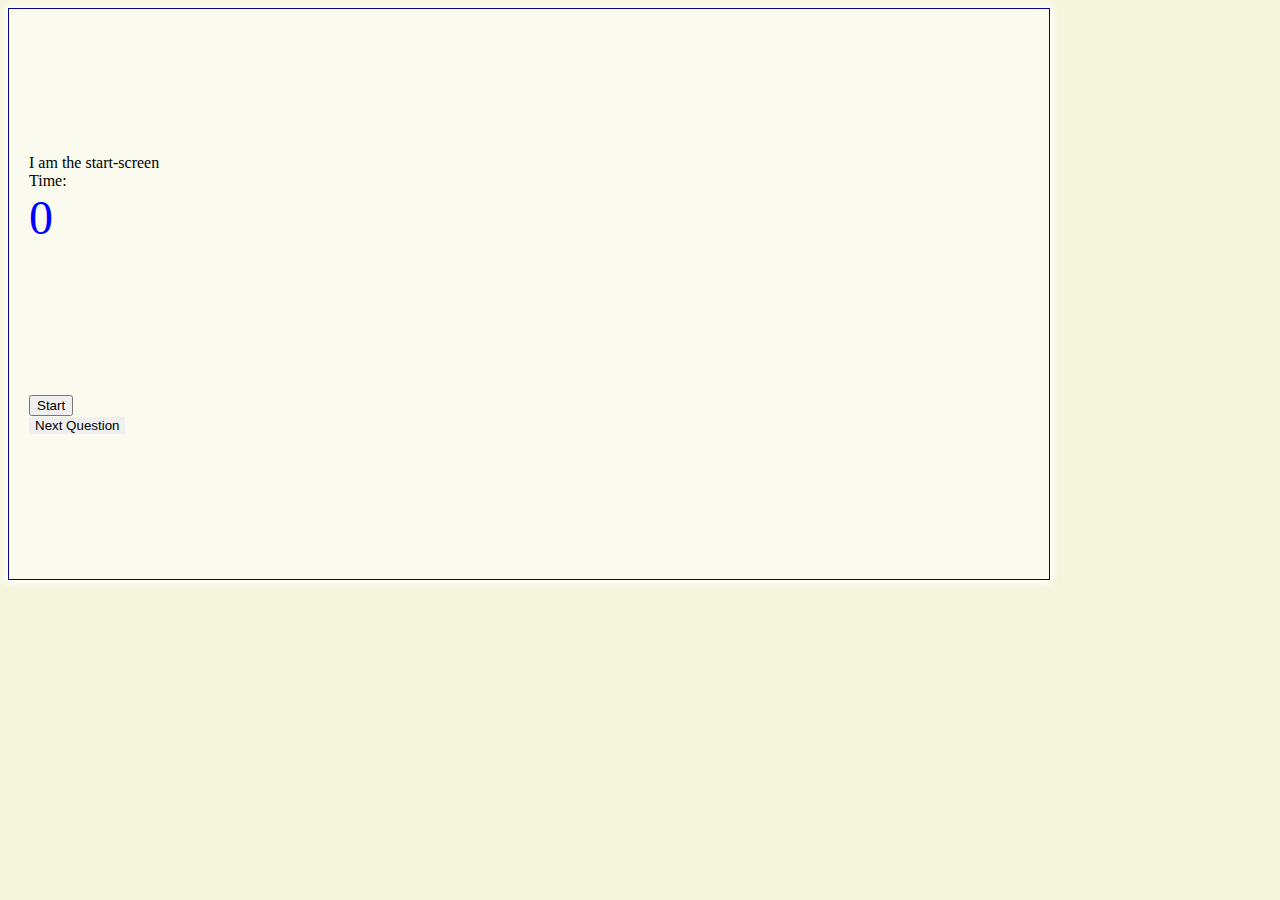
<file: quiz.html>
<!DOCTYPE html>
<html lang="en">
<head>
    <meta charset="UTF-8">
    <meta name="viewport" content="width=device-width, initial-scale=1.0">
    <link rel="stylesheet" href="https://stackpath.bootstrapcdn.com/bootstrap/4.1.3/css/bootstrap.min.css" integrity="sha384-MCw98/SFnGE8fJT3GXwEOngsV7Zt27NXFoaoApmYm81iuXoPkFOJwJ8ERdknLPMO" crossorigin="anonymous">
    <link rel="stylesheet" href="./style.css">
<meta name="viewport" content="width=device-width, initial-scale=1, shrink-to-fit=no">
    <title>Quiz</title>
</head>
<body>
            
    <div id = "quiz-container" class="container">
                <div class="all">
                <div id="questions" class="hide">
                <div id="question-title"></div>
           <div class ="btn btn-primary" id="question-choices"></div>
       </div>
   </div>
   
       <div id="start-screen">I am the start-screen</div>
       <div id = "end-screen" style = "display:final-score"></div>
       <div id = "final-score" style = "display: none"></div>
       
       <div id="timeArea">Time:<div id="timer">0</div></div>
       <div ><button class="btn btn-primary" id="buttonStart">Start</button></div>
       <div ><button class="btn btn-danger" id="buttonQ">Next Question</button></div>
   </div>

   






   <script src="https://code.jquery.com/jquery-3.3.1.slim.min.js" integrity="sha384-q8i/X+965DzO0rT7abK41JStQIAqVgRVzpbzo5smXKp4YfRvH+8abtTE1Pi6jizo" crossorigin="anonymous"></script>
<script src="https://cdnjs.cloudflare.com/ajax/libs/popper.js/1.14.3/umd/popper.min.js" integrity="sha384-ZMP7rVo3mIykV+2+9J3UJ46jBk0WLaUAdn689aCwoqbBJiSnjAK/l8WvCWPIPm49" crossorigin="anonymous"></script>
<script src="https://stackpath.bootstrapcdn.com/bootstrap/4.1.3/js/bootstrap.min.js" integrity="sha384-ChfqqxuZUCnJSK3+MXmPNIyE6ZbWh2IMqE241rYiqJxyMiZ6OW/JmZQ5stwEULTy" crossorigin="anonymous"></script>
<script src="./questions.js"></script>
<script src="./index.js"></script>
</body>
</html>
</file>
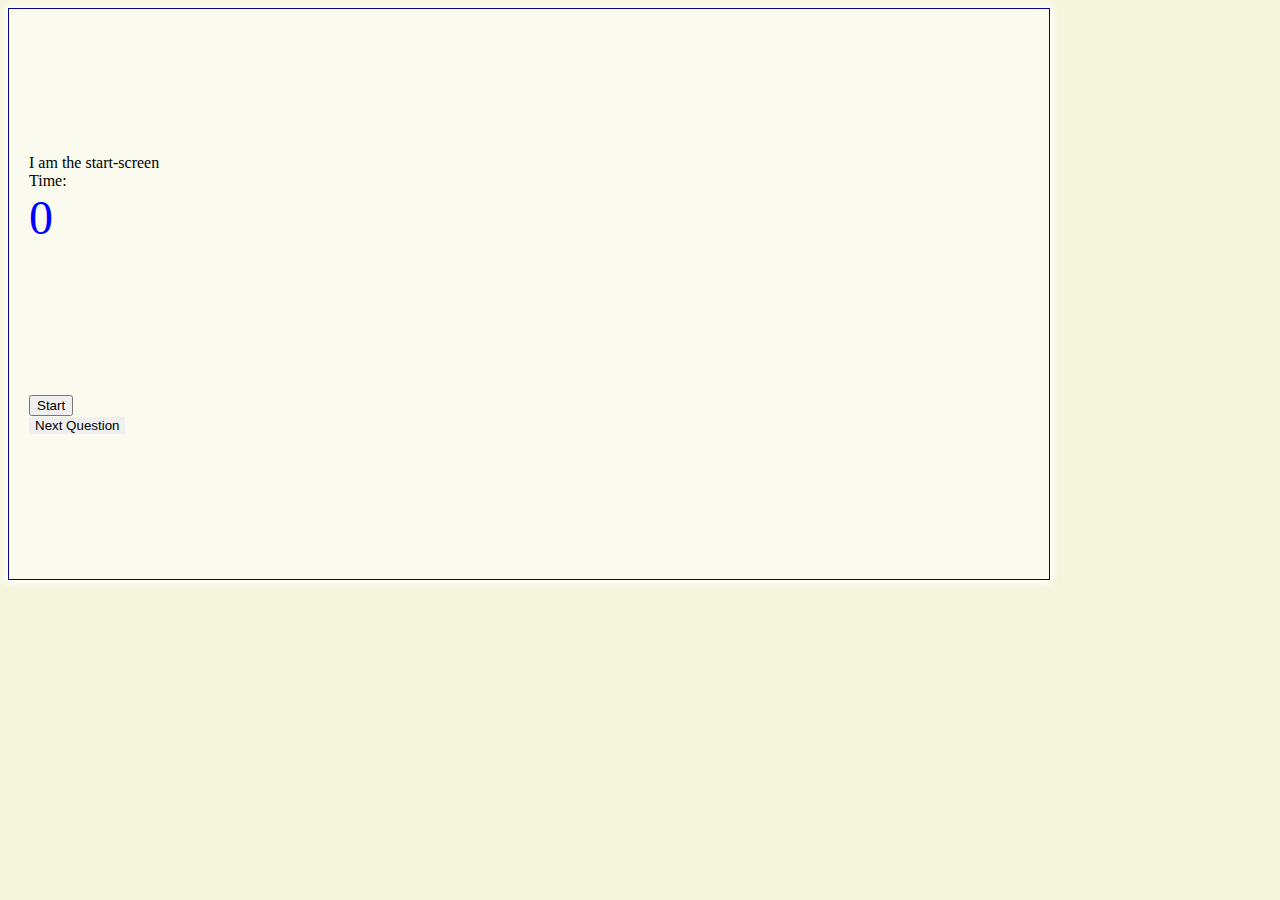
<file: test.html>
<!DOCTYPE html>
<html lang="en">
<head>
    <meta charset="UTF-8">
    <meta name="viewport" content="width=device-width, initial-scale=1.0">
    <link rel="stylesheet" href="https://stackpath.bootstrapcdn.com/bootstrap/4.1.3/css/bootstrap.min.css" integrity="sha384-MCw98/SFnGE8fJT3GXwEOngsV7Zt27NXFoaoApmYm81iuXoPkFOJwJ8ERdknLPMO" crossorigin="anonymous">
    <link rel="stylesheet" href="./test.css">
<meta name="viewport" content="width=device-width, initial-scale=1, shrink-to-fit=no">
    <title>Quiz</title>
</head>
<body>
            
    <div id = "quiz-container" class="container">
                <div class="all">
                <div id="theTimer"></div>
                <div id="questions" class="hide">
                <div id="question-title"></div>
           <div class ="btn btn-primary" id="question-choices"></div>
       </div>
   </div>
   
       <div id="start-screen">I am the start-screen</div>
       <div id = "end-screen" style = "display:final-score"></div>
       <div id = "final-score" style = "display: none"></div>
       
       <div>Time: <div id="timer">0</div></div>
       <div ><button class="btn btn-primary" id="buttonStart">Start</button></div>
       <div ><button class="btn btn-danger" id="buttonQ">Next Question</button></div>
   </div>

   






   <script src="https://code.jquery.com/jquery-3.3.1.slim.min.js" integrity="sha384-q8i/X+965DzO0rT7abK41JStQIAqVgRVzpbzo5smXKp4YfRvH+8abtTE1Pi6jizo" crossorigin="anonymous"></script>
<script src="https://cdnjs.cloudflare.com/ajax/libs/popper.js/1.14.3/umd/popper.min.js" integrity="sha384-ZMP7rVo3mIykV+2+9J3UJ46jBk0WLaUAdn689aCwoqbBJiSnjAK/l8WvCWPIPm49" crossorigin="anonymous"></script>
<script src="https://stackpath.bootstrapcdn.com/bootstrap/4.1.3/js/bootstrap.min.js" integrity="sha384-ChfqqxuZUCnJSK3+MXmPNIyE6ZbWh2IMqE241rYiqJxyMiZ6OW/JmZQ5stwEULTy" crossorigin="anonymous"></script>
<script src="./questions.js"></script>
<script src="./tester.js"></script>
</body>
</html>
</file>
<file: style.css>
body {
    background-color: beige;
}

.container {
  height: 530px;
  width: 1000px;   
  position: relative;
  top: 0%;
  left: 0%;
  transform: translateX(-20%), translateY(-20%);
  background: rgba(255, 255, 255, 0.5);
  padding: 20px;
  border: 1px solid #08038C;
  box-shadow: 0 0 8px 3px #fff;
  right: 30px;
  align-items: center;
  align-content: center;
}

.hide {
    display: none;
  }
  .button {
    --hue: var(--hue-neutral);
    border: 1px solid hsl(var(--hue), 100%, 30%);
    background-color: hsl(var(--hue), 100%, 50%);
    border-radius: 5px;
    padding: 5 px 10px;
    color: white;
    outline: none;
    
  } 
  .all {
    grid-column: auto;
  }
  #timer {
    font-size: 3em;
    position: relative;
    color: blue;
  }
  #question-title {
    padding: 20px;
    font-size: 22px;
    background: #08038C;
    border-radius: 20px;
    margin: 10px 0 10px 0;
    color: #f6f6f6;
  }
  
#buttonQ {
    border: none;
  }

#buttonStart {
  position: relative;
  margin-right: 50px;
  margin-top: 150px;
  
}
#quiz-title {
  padding-top: 20px;
  text-align: center;
  font-size: 36px;
  text-transform: uppercase;
  color: #08038C;
}
</file>
<file: test.css>
body {
    background-color: beige;
}

.container {
  height: 530px;
  width: 1000px;   
  position: relative;
  top: 0%;
  left: 0%;
  transform: translateX(-20%), translateY(-20%);
  background: rgba(255, 255, 255, 0.5);
  padding: 20px;
  border: 1px solid #08038C;
  box-shadow: 0 0 8px 3px #fff;
  right: 30px;
  align-items: center;
  align-content: center;
}

.hide {
    display: none;
  }
  .button {
    --hue: var(--hue-neutral);
    border: 1px solid hsl(var(--hue), 100%, 30%);
    background-color: hsl(var(--hue), 100%, 50%);
    border-radius: 5px;
    padding: 5 px 10px;
    color: white;
    outline: none;
    
  } 
  .all {
    grid-column: auto;
  }
  #timer {
    font-size: 3em;
    position: relative;
    color: blue;
  }
  #question-title {
    padding: 20px;
    font-size: 22px;
    background: #08038C;
    border-radius: 20px;
    margin: 10px 0 10px 0;
    color: #f6f6f6;
  }
  
#buttonQ {
    border: none;
  }

#buttonStart {
  position: relative;
  margin-right: 50px;
  margin-top: 150px;
  
}
#quiz-title {
  padding-top: 20px;
  text-align: center;
  font-size: 36px;
  text-transform: uppercase;
  color: #08038C;
}
</file>
